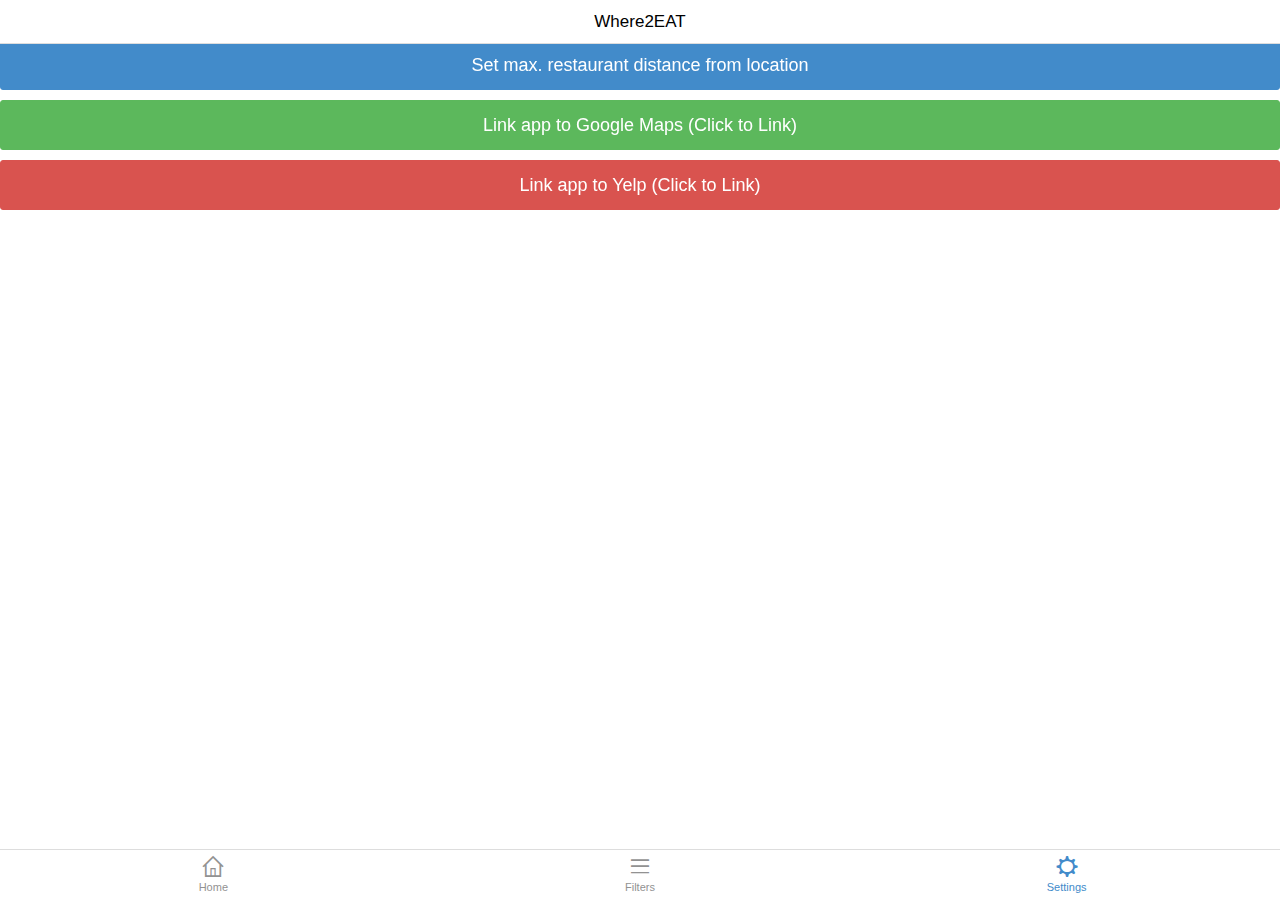
<file: settings.html>
<!DOCTYPE html>
<html>
<head>
	<title>where2eat10</title>
  <link rel="stylesheet" type="text/css" href="css/ratchet.min.css">
  <link rel="stylesheet" type="text/css" href="css/style.css">
  <meta name="viewport" content="width=device-width">
</head>
<body>

  <header class="bar bar-nav">
    <h1 class="title">Where2EAT</h1>
  </header>
  <div class="nate"></div>
  
 
  <button class="btn btn-primary btn-block">Set max. restaurant distance from location</button>
  <button class="btn btn-positive btn-block">Link app to Google Maps (Click to Link)</button>
  <button class="btn btn-negative btn-block">Link app to Yelp (Click to Link)</button>

  <nav class="bar bar-tab">
	  <a class="tab-item" href="index.html">
	    <span class="icon icon-home"></span>
	    <span class="tab-label">Home</span>
	  </a>
	  <a class="tab-item" href="filters.html">
	    <span class="icon icon-bars"></span>
	    <span class="tab-label">Filters</span>
	  </a>
	  <a class="tab-item active">
	    <span class="icon icon-gear"></span>
	    <span class="tab-label">Settings</span>
	  </a>
  </nav>

</body>
</html>
</file>
<file: css/style.css>
.part {
	height: 60px;
	width: 643px;
	background: white;
}

.nate {
	height: 40px;
	background: white;
	width: 643px;
}

.space {
	position: center;
	margin: fixed;
}

.big {
	height: 200px;
	background: white;
	width: 600px;
	margin-top: 200px;
	
}
</file>
<file: css/ratchet.min.css>
/*!
 * =====================================================
 * Ratchet v2.0.2 (http://goratchet.com)
 * Copyright 2014 Connor Sears
 * Licensed under MIT (https://github.com/twbs/ratchet/blob/master/LICENSE)
 *
 * v2.0.2 designed by @connors.
 * =====================================================
 *//*! normalize.css v3.0.1 | MIT License | git.io/normalize */html{font-family:sans-serif;-webkit-text-size-adjust:100%;-ms-text-size-adjust:100%}body{margin:0}article,aside,details,figcaption,figure,footer,header,hgroup,main,nav,section,summary{display:block}audio,canvas,progress,video{display:inline-block;vertical-align:baseline}audio:not([controls]){display:none;height:0}[hidden],template{display:none}a{background:0 0}a:active,a:hover{outline:0}abbr[title]{border-bottom:1px dotted}b,strong{font-weight:700}dfn{font-style:italic}h1{margin:.67em 0}mark{color:#000;background:#ff0}small{font-size:80%}sub,sup{position:relative;font-size:75%;line-height:0;vertical-align:baseline}sup{top:-.5em}sub{bottom:-.25em}img{border:0}svg:not(:root){overflow:hidden}figure{margin:1em 40px}hr{height:0;-moz-box-sizing:content-box;box-sizing:content-box}pre{overflow:auto}code,kbd,pre,samp{font-family:monospace,monospace;font-size:1em}button,input,optgroup,select,textarea{margin:0;font:inherit;color:inherit}button{overflow:visible}button,select{text-transform:none}button,html input[type=button],input[type=reset],input[type=submit]{-webkit-appearance:button;cursor:pointer}button[disabled],html input[disabled]{cursor:default}button::-moz-focus-inner,input::-moz-focus-inner{padding:0;border:0}input{line-height:normal}input[type=checkbox],input[type=radio]{box-sizing:border-box;padding:0}input[type=number]::-webkit-inner-spin-button,input[type=number]::-webkit-outer-spin-button{height:auto}input[type=search]::-webkit-search-cancel-button,input[type=search]::-webkit-search-decoration{-webkit-appearance:none}fieldset{padding:.35em .625em .75em;margin:0 2px;border:1px solid silver}legend{padding:0;border:0}textarea{overflow:auto}optgroup{font-weight:700}table{border-spacing:0;border-collapse:collapse}td,th{padding:0}*{-webkit-box-sizing:border-box;-moz-box-sizing:border-box;box-sizing:border-box}body{position:fixed;top:0;right:0;bottom:0;left:0;font-family:"Helvetica Neue",Helvetica,sans-serif;font-size:17px;line-height:21px;color:#000;background-color:#fff}a{color:#428bca;text-decoration:none;-webkit-tap-highlight-color:transparent}a:active{color:#3071a9}.content{position:absolute;top:0;right:0;bottom:0;left:0;overflow:auto;-webkit-overflow-scrolling:touch;background-color:#fff}.content>*{-webkit-transform:translateZ(0);-ms-transform:translateZ(0);transform:translateZ(0)}.bar-nav~.content{padding-top:44px}.bar-header-secondary~.content{padding-top:88px}.bar-footer~.content{padding-bottom:44px}.bar-footer-secondary~.content{padding-bottom:88px}.bar-tab~.content{padding-bottom:50px}.bar-footer-secondary-tab~.content{padding-bottom:94px}.content-padded{margin:10px}.pull-left{float:left}.pull-right{float:right}.clearfix:after,.clearfix:before{display:table;content:" "}.clearfix:after{clear:both}h1,h2,h3,h4,h5,h6{margin-top:0;margin-bottom:10px;line-height:1}.h1,h1{font-size:36px}.h2,h2{font-size:30px}.h3,h3{font-size:24px}.h4,h4{font-size:18px}.h5,h5{margin-top:20px;font-size:14px}.h6,h6{margin-top:20px;font-size:12px}p{margin-top:0;margin-bottom:10px;font-size:14px;color:#777}.btn{position:relative;display:inline-block;padding:6px 8px 7px;margin-bottom:0;font-size:12px;font-weight:400;line-height:1;color:#333;text-align:center;white-space:nowrap;vertical-align:top;cursor:pointer;background-color:#fff;border:1px solid #ccc;border-radius:3px}.btn.active,.btn:active{color:inherit;background-color:#ccc}.btn.disabled,.btn:disabled{opacity:.6}.btn-primary{color:#fff;background-color:#428bca;border:1px solid #428bca}.btn-primary.active,.btn-primary:active{color:#fff;background-color:#3071a9;border:1px solid #3071a9}.btn-positive{color:#fff;background-color:#5cb85c;border:1px solid #5cb85c}.btn-positive.active,.btn-positive:active{color:#fff;background-color:#449d44;border:1px solid #449d44}.btn-negative{color:#fff;background-color:#d9534f;border:1px solid #d9534f}.btn-negative.active,.btn-negative:active{color:#fff;background-color:#c9302c;border:1px solid #c9302c}.btn-outlined{background-color:transparent}.btn-outlined.btn-primary{color:#428bca}.btn-outlined.btn-positive{color:#5cb85c}.btn-outlined.btn-negative{color:#d9534f}.btn-outlined.btn-negative:active,.btn-outlined.btn-positive:active,.btn-outlined.btn-primary:active{color:#fff}.btn-link{padding-top:6px;padding-bottom:6px;color:#428bca;background-color:transparent;border:0}.btn-link.active,.btn-link:active{color:#3071a9;background-color:transparent}.btn-block{display:block;width:100%;padding:15px 0;margin-bottom:10px;font-size:18px}input[type=button],input[type=reset],input[type=submit]{width:100%}.btn .badge{margin:-2px -4px -2px 4px;font-size:12px;background-color:rgba(0,0,0,.15)}.btn .badge-inverted,.btn:active .badge-inverted{background-color:transparent}.btn-negative:active .badge-inverted,.btn-positive:active .badge-inverted,.btn-primary:active .badge-inverted{color:#fff}.btn-block .badge{position:absolute;right:0;margin-right:10px}.btn .icon{font-size:inherit}.bar{position:fixed;right:0;left:0;z-index:10;height:44px;padding-right:10px;padding-left:10px;background-color:#fff;border-bottom:1px solid #ddd;-webkit-backface-visibility:hidden;backface-visibility:hidden}.bar-header-secondary{top:44px}.bar-footer{bottom:0}.bar-footer-secondary{bottom:44px}.bar-footer-secondary-tab{bottom:50px}.bar-footer,.bar-footer-secondary,.bar-footer-secondary-tab{border-top:1px solid #ddd;border-bottom:0}.bar-nav{top:0}.title{position:absolute;display:block;width:100%;padding:0;margin:0 -10px;font-size:17px;font-weight:500;line-height:44px;color:#000;text-align:center;white-space:nowrap}.title a{color:inherit}.bar-tab{bottom:0;display:table;width:100%;height:50px;padding:0;table-layout:fixed;border-top:1px solid #ddd;border-bottom:0}.bar-tab .tab-item{display:table-cell;width:1%;height:50px;color:#929292;text-align:center;vertical-align:middle}.bar-tab .tab-item.active,.bar-tab .tab-item:active{color:#428bca}.bar-tab .tab-item .icon{top:3px;width:24px;height:24px;padding-top:0;padding-bottom:0}.bar-tab .tab-item .icon~.tab-label{display:block;font-size:11px}.bar .btn{position:relative;top:7px;z-index:20;padding:6px 12px 7px;margin-top:0;font-weight:400}.bar .btn.pull-right{margin-left:10px}.bar .btn.pull-left{margin-right:10px}.bar .btn-link{top:0;padding:0;font-size:16px;line-height:44px;color:#428bca;border:0}.bar .btn-link.active,.bar .btn-link:active{color:#3071a9}.bar .btn-block{top:6px;padding:7px 0;margin-bottom:0;font-size:16px}.bar .btn-nav.pull-left{margin-left:-5px}.bar .btn-nav.pull-left .icon-left-nav{margin-right:-3px}.bar .btn-nav.pull-right{margin-right:-5px}.bar .btn-nav.pull-right .icon-right-nav{margin-left:-3px}.bar .icon{position:relative;z-index:20;padding-top:10px;padding-bottom:10px;font-size:24px}.bar .btn .icon{top:3px;padding:0}.bar .title .icon{padding:0}.bar .title .icon.icon-caret{top:4px;margin-left:-5px}.bar input[type=search]{height:29px;margin:6px 0}.bar .segmented-control{top:7px;margin:0 auto}.badge{display:inline-block;padding:2px 9px 3px;font-size:12px;line-height:1;color:#333;background-color:rgba(0,0,0,.15);border-radius:100px}.badge.badge-inverted{padding:0 5px 0 0;background-color:transparent}.badge-primary{color:#fff;background-color:#428bca}.badge-primary.badge-inverted{color:#428bca}.badge-positive{color:#fff;background-color:#5cb85c}.badge-positive.badge-inverted{color:#5cb85c}.badge-negative{color:#fff;background-color:#d9534f}.badge-negative.badge-inverted{color:#d9534f}.card{margin:10px;overflow:hidden;background-color:#fff;border:1px solid #ddd;border-radius:6px}.card .table-view{margin-bottom:0;border-top:0;border-bottom:0}.card .table-view .table-view-divider:first-child{top:0;border-top-left-radius:6px;border-top-right-radius:6px}.card .table-view .table-view-divider:last-child{border-bottom-right-radius:6px;border-bottom-left-radius:6px}.card .table-view-cell:last-child{border-bottom:0}.table-view{padding-left:0;margin-top:0;margin-bottom:15px;list-style:none;background-color:#fff;border-top:1px solid #ddd;border-bottom:1px solid #ddd}.table-view-cell{position:relative;padding:11px 65px 11px 15px;overflow:hidden;border-bottom:1px solid #ddd}.table-view-cell:last-child{border-bottom:0}.table-view-cell>a:not(.btn){position:relative;display:block;padding:inherit;margin:-11px -65px -11px -15px;overflow:hidden;color:inherit}.table-view-cell>a:not(.btn):active{background-color:#eee}.table-view-cell p{margin-bottom:0}.table-view-divider{padding-top:6px;padding-bottom:6px;padding-left:15px;margin-top:-1px;margin-left:0;font-weight:500;color:#999;background-color:#fafafa;border-top:1px solid #ddd;border-bottom:1px solid #ddd}.table-view .media,.table-view .media-body{overflow:hidden}.table-view .media-object.pull-left{margin-right:10px}.table-view .media-object.pull-right{margin-left:10px}.table-view-cell>.badge,.table-view-cell>.btn,.table-view-cell>.toggle,.table-view-cell>a>.badge,.table-view-cell>a>.btn,.table-view-cell>a>.toggle{position:absolute;top:50%;right:15px;-webkit-transform:translateY(-50%);-ms-transform:translateY(-50%);transform:translateY(-50%)}.table-view-cell .navigate-left>.badge,.table-view-cell .navigate-left>.btn,.table-view-cell .navigate-left>.toggle,.table-view-cell .navigate-right>.badge,.table-view-cell .navigate-right>.btn,.table-view-cell .navigate-right>.toggle,.table-view-cell .push-left>.badge,.table-view-cell .push-left>.btn,.table-view-cell .push-left>.toggle,.table-view-cell .push-right>.badge,.table-view-cell .push-right>.btn,.table-view-cell .push-right>.toggle,.table-view-cell>a .navigate-left>.badge,.table-view-cell>a .navigate-left>.btn,.table-view-cell>a .navigate-left>.toggle,.table-view-cell>a .navigate-right>.badge,.table-view-cell>a .navigate-right>.btn,.table-view-cell>a .navigate-right>.toggle,.table-view-cell>a .push-left>.badge,.table-view-cell>a .push-left>.btn,.table-view-cell>a .push-left>.toggle,.table-view-cell>a .push-right>.badge,.table-view-cell>a .push-right>.btn,.table-view-cell>a .push-right>.toggle{right:35px}.content>.table-view:first-child{margin-top:15px}button,input,select,textarea{font-family:"Helvetica Neue",Helvetica,sans-serif;font-size:17px}input[type=color],input[type=date],input[type=datetime-local],input[type=datetime],input[type=email],input[type=month],input[type=number],input[type=password],input[type=search],input[type=tel],input[type=text],input[type=time],input[type=url],input[type=week],select,textarea{width:100%;height:35px;-webkit-appearance:none;padding:0 15px;margin-bottom:15px;line-height:21px;background-color:#fff;border:1px solid #ddd;border-radius:3px;outline:0}input[type=search]{-webkit-box-sizing:border-box;-moz-box-sizing:border-box;box-sizing:border-box;padding:0 10px;font-size:16px;border-radius:20px}input[type=search]:focus{text-align:left}textarea{height:auto}select{height:auto;font-size:14px;background-color:#f8f8f8;-webkit-box-shadow:inset 0 1px 1px rgba(0,0,0,.1);box-shadow:inset 0 1px 1px rgba(0,0,0,.1)}.input-group{background-color:#fff}.input-group input,.input-group textarea{margin-bottom:0;background-color:transparent;border-top:0;border-right:0;border-left:0;border-radius:0;-webkit-box-shadow:none;box-shadow:none}.input-row{height:35px;overflow:hidden;border-bottom:1px solid #ddd}.input-row label{float:left;width:35%;padding:8px 15px;font-family:"Helvetica Neue",Helvetica,sans-serif;line-height:1.1}.input-row input{float:right;width:65%;padding-left:0;margin-bottom:0;border:0}.segmented-control{position:relative;display:table;overflow:hidden;font-size:12px;font-weight:400;background-color:#fff;border:1px solid #ccc;border-radius:3px}.segmented-control .control-item{display:table-cell;width:1%;padding-top:6px;padding-bottom:7px;overflow:hidden;line-height:1;color:#333;text-align:center;text-overflow:ellipsis;white-space:nowrap;border-left:1px solid #ccc}.segmented-control .control-item:first-child{border-left-width:0}.segmented-control .control-item:active{background-color:#eee}.segmented-control .control-item.active{background-color:#ccc}.segmented-control-primary{border-color:#428bca}.segmented-control-primary .control-item{color:#428bca;border-color:inherit}.segmented-control-primary .control-item:active{background-color:#cde1f1}.segmented-control-primary .control-item.active{color:#fff;background-color:#428bca}.segmented-control-positive{border-color:#5cb85c}.segmented-control-positive .control-item{color:#5cb85c;border-color:inherit}.segmented-control-positive .control-item:active{background-color:#d8eed8}.segmented-control-positive .control-item.active{color:#fff;background-color:#5cb85c}.segmented-control-negative{border-color:#d9534f}.segmented-control-negative .control-item{color:#d9534f;border-color:inherit}.segmented-control-negative .control-item:active{background-color:#f9e2e2}.segmented-control-negative .control-item.active{color:#fff;background-color:#d9534f}.control-content{display:none}.control-content.active{display:block}.popover{position:fixed;top:55px;left:50%;z-index:20;display:none;width:280px;margin-left:-140px;background-color:#fff;border-radius:6px;-webkit-box-shadow:0 0 15px rgba(0,0,0,.1);box-shadow:0 0 15px rgba(0,0,0,.1);opacity:0;-webkit-transition:all .25s linear;-moz-transition:all .25s linear;transition:all .25s linear;-webkit-transform:translate3d(0,-15px,0);-ms-transform:translate3d(0,-15px,0);transform:translate3d(0,-15px,0)}.popover:before{position:absolute;top:-15px;left:50%;width:0;height:0;margin-left:-15px;content:'';border-right:15px solid transparent;border-bottom:15px solid #fff;border-left:15px solid transparent}.popover.visible{opacity:1;-webkit-transform:translate3d(0,0,0);-ms-transform:translate3d(0,0,0);transform:translate3d(0,0,0)}.popover .bar~.table-view{padding-top:44px}.backdrop{position:fixed;top:0;right:0;bottom:0;left:0;z-index:15;background-color:rgba(0,0,0,.3)}.popover .btn-block{margin-bottom:5px}.popover .btn-block:last-child{margin-bottom:0}.popover .bar-nav{border-bottom:1px solid #ddd;border-top-left-radius:12px;border-top-right-radius:12px;-webkit-box-shadow:none;box-shadow:none}.popover .table-view{max-height:300px;margin-bottom:0;overflow:auto;-webkit-overflow-scrolling:touch;background-color:#fff;border-top:0;border-bottom:0;border-radius:6px}.modal{position:fixed;top:0;z-index:11;width:100%;min-height:100%;overflow:hidden;background-color:#fff;opacity:0;-webkit-transition:-webkit-transform .25s,opacity 1ms .25s;-moz-transition:-moz-transform .25s,opacity 1ms .25s;transition:transform .25s,opacity 1ms .25s;-webkit-transform:translate3d(0,100%,0);-ms-transform:translate3d(0,100%,0);transform:translate3d(0,100%,0)}.modal.active{height:100%;opacity:1;-webkit-transition:-webkit-transform .25s;-moz-transition:-moz-transform .25s;transition:transform .25s;-webkit-transform:translate3d(0,0,0);-ms-transform:translate3d(0,0,0);transform:translate3d(0,0,0)}.slider{width:100%;overflow:hidden;background-color:#000}.slider .slide-group{position:relative;font-size:0;white-space:nowrap;-webkit-transition:all 0s linear;-moz-transition:all 0s linear;transition:all 0s linear}.slider .slide-group .slide{display:inline-block;width:100%;height:100%;font-size:14px;vertical-align:top}.toggle{position:relative;display:block;width:74px;height:30px;background-color:#fff;border:2px solid #ddd;border-radius:20px;-webkit-transition-duration:.2s;-moz-transition-duration:.2s;transition-duration:.2s;-webkit-transition-property:background-color,border;-moz-transition-property:background-color,border;transition-property:background-color,border}.toggle .toggle-handle{position:absolute;top:-1px;left:-1px;z-index:2;width:28px;height:28px;background-color:#fff;border:1px solid #ddd;border-radius:100px;-webkit-transition-duration:.2s;-moz-transition-duration:.2s;transition-duration:.2s;-webkit-transition-property:-webkit-transform,border,width;-moz-transition-property:-moz-transform,border,width;transition-property:transform,border,width}.toggle:before{position:absolute;top:3px;right:11px;font-size:13px;color:#999;text-transform:uppercase;content:"Off"}.toggle.active{background-color:#5cb85c;border:2px solid #5cb85c}.toggle.active .toggle-handle{border-color:#5cb85c;-webkit-transform:translate3d(44px,0,0);-ms-transform:translate3d(44px,0,0);transform:translate3d(44px,0,0)}.toggle.active:before{right:auto;left:15px;color:#fff;content:"On"}.toggle input[type=checkbox]{display:none}.content.fade{left:0;opacity:0}.content.fade.in{opacity:1}.content.sliding{z-index:2;-webkit-transition:-webkit-transform .4s;-moz-transition:-moz-transform .4s;transition:transform .4s;-webkit-transform:translate3d(0,0,0);-ms-transform:translate3d(0,0,0);transform:translate3d(0,0,0)}.content.sliding.left{z-index:1;-webkit-transform:translate3d(-100%,0,0);-ms-transform:translate3d(-100%,0,0);transform:translate3d(-100%,0,0)}.content.sliding.right{z-index:3;-webkit-transform:translate3d(100%,0,0);-ms-transform:translate3d(100%,0,0);transform:translate3d(100%,0,0)}.navigate-left:after,.navigate-right:after,.push-left:after,.push-right:after{position:absolute;top:50%;display:inline-block;font-family:Ratchicons;font-size:inherit;line-height:1;color:#bbb;text-decoration:none;-webkit-transform:translateY(-50%);-ms-transform:translateY(-50%);transform:translateY(-50%);-webkit-font-smoothing:antialiased}.navigate-left:after,.push-left:after{left:15px;content:'\e822'}.navigate-right:after,.push-right:after{right:15px;content:'\e826'}@font-face{font-family:Ratchicons;font-style:normal;font-weight:400;src:url(../fonts/ratchicons.eot);src:url(../fonts/ratchicons.eot?#iefix) format("embedded-opentype"),url(../fonts/ratchicons.woff) format("woff"),url(../fonts/ratchicons.ttf) format("truetype"),url(../fonts/ratchicons.svg#svgFontName) format("svg")}.icon{display:inline-block;font-family:Ratchicons;font-size:24px;line-height:1;text-decoration:none;-webkit-font-smoothing:antialiased}.icon-back:before{content:'\e80a'}.icon-bars:before{content:'\e80e'}.icon-caret:before{content:'\e80f'}.icon-check:before{content:'\e810'}.icon-close:before{content:'\e811'}.icon-code:before{content:'\e812'}.icon-compose:before{content:'\e813'}.icon-download:before{content:'\e815'}.icon-edit:before{content:'\e829'}.icon-forward:before{content:'\e82a'}.icon-gear:before{content:'\e821'}.icon-home:before{content:'\e82b'}.icon-info:before{content:'\e82c'}.icon-list:before{content:'\e823'}.icon-more-vertical:before{content:'\e82e'}.icon-more:before{content:'\e82f'}.icon-pages:before{content:'\e824'}.icon-pause:before{content:'\e830'}.icon-person:before{content:'\e832'}.icon-play:before{content:'\e816'}.icon-plus:before{content:'\e817'}.icon-refresh:before{content:'\e825'}.icon-search:before{content:'\e819'}.icon-share:before{content:'\e81a'}.icon-sound:before{content:'\e827'}.icon-sound2:before{content:'\e828'}.icon-sound3:before{content:'\e80b'}.icon-sound4:before{content:'\e80c'}.icon-star-filled:before{content:'\e81b'}.icon-star:before{content:'\e81c'}.icon-stop:before{content:'\e81d'}.icon-trash:before{content:'\e81e'}.icon-up-nav:before{content:'\e81f'}.icon-up:before{content:'\e80d'}.icon-right-nav:before{content:'\e818'}.icon-right:before{content:'\e826'}.icon-down-nav:before{content:'\e814'}.icon-down:before{content:'\e820'}.icon-left-nav:before{content:'\e82d'}.icon-left:before{content:'\e822'}
</file>
